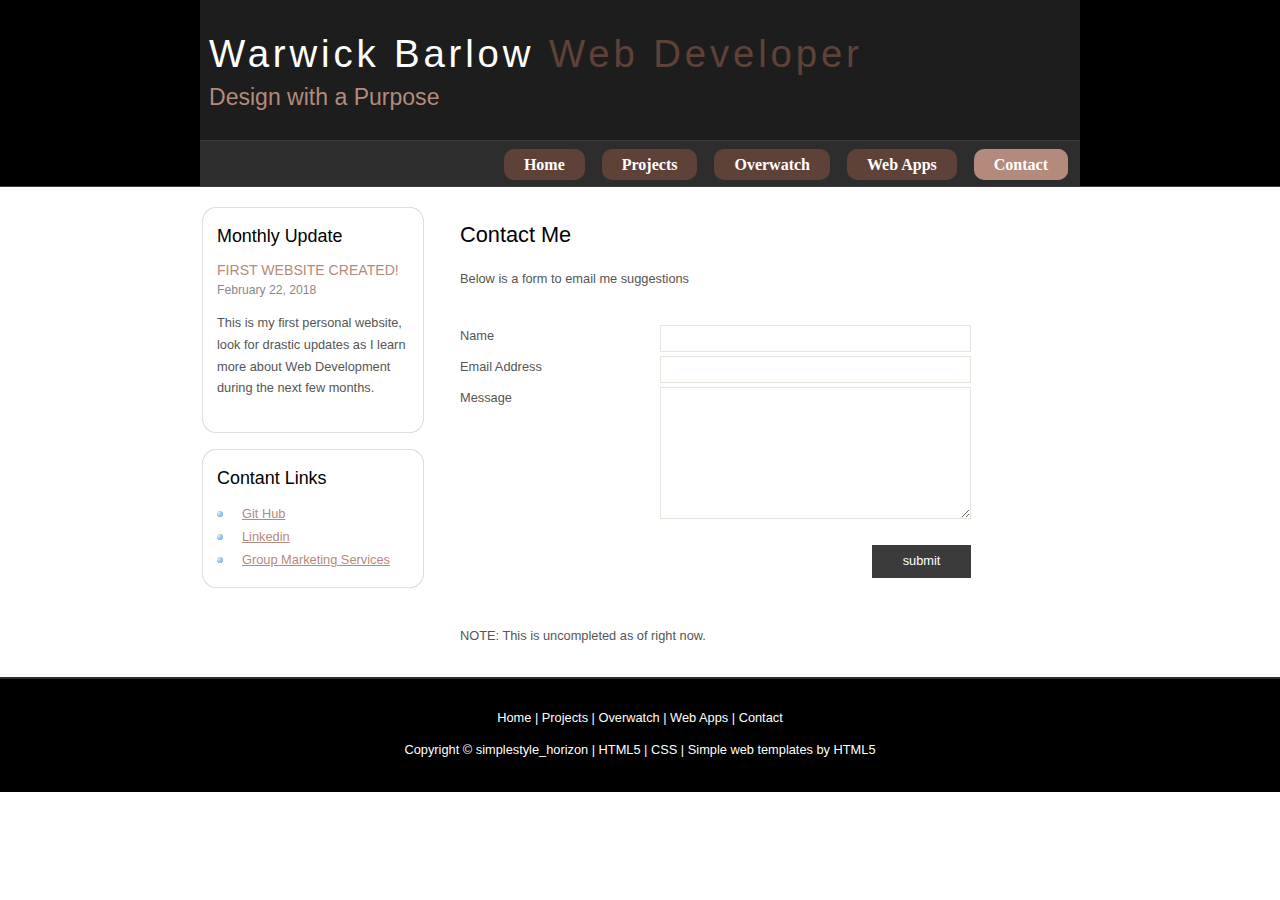
<file: contact.html>
<!DOCTYPE HTML>
<html>

<head>
  <title>Barlow Contact</title>
  <meta name="description" content="website description" />
  <meta name="keywords" content="website keywords, website keywords" />
  <meta http-equiv="content-type" content="text/html; charset=windows-1252" />
  <link rel="stylesheet" type="text/css" href="style/style.css" />
</head>

<body>
  <div id="main">
    <div id="header">
      <div id="logo">
        <div id="logo_text">
          <!-- class="logo_colour", allows you to change the colour of the text -->
          <h1><a href="index.html">Warwick Barlow<span class="logo_colour"> Web Developer</span></a></h1>
          <h2>Design with a Purpose</h2>
        </div>
      </div>
      <div id="menubar">
        <ul id="menu">
          <!-- put class="selected" in the li tag for the selected page - to highlight which page you're on -->
          <li><a href="index.html">Home</a></li>
          <li><a href="projects.html">Projects</a></li>
          <li><a href="overwatch.html">Overwatch</a></li>
          <li><a href="WebApps.html">Web Apps</a></li>
          <li class="selected"><a href="contact.html">Contact</a></li>
        </ul>
      </div>
    </div>
    <div id="content_header"></div>
    <div id="site_content">
      <div id="sidebar_container">
        <div class="sidebar">
          <div class="sidebar_top"></div>
          <div class="sidebar_item">
            <!-- insert your sidebar items here -->
            <h3>Monthly Update</h3>
            <h4>First Website Created!</h4>
            <h5>February 22, 2018</h5>
            <p>This is my first personal website, look for drastic updates as I learn more about Web Development during the next few months.</p>
          </div>
          <div class="sidebar_base"></div>
        </div>
        <div class="sidebar">
          <div class="sidebar_top"></div>
          <div class="sidebar_item">
            <h3>Contant Links</h3>
            <ul>
              <li><a href="https://github.com/warwick88" target="_blank">Git Hub</a></li>
              <li><a href="https://www.linkedin.com/in/warwick-barlow-746abb46" target="_blank">Linkedin</a></li>
              <li><a href="https://groupmarketingservices.com/" target="_blank">Group Marketing Services</a></li>
            </ul>
          </div>
          <div class="sidebar_base"></div>
        </div>
        <div class="sidebar">
        </div>
      </div>
      <div id="content">
        <!-- insert the page content here -->
        <h1>Contact Me</h1>
        <p>Below is a form to email me suggestions</p>       
          <div class="form_settings">
            <p><span>Name</span><input class="contact" type="text" name="your_name" value="" /></p>
            <p><span>Email Address</span><input class="contact" type="text" name="your_email" value="" /></p>
            <p><span>Message</span><textarea class="contact textarea" rows="8" cols="50" name="your_enquiry"></textarea></p>
            <p style="padding-top: 15px"><span>&nbsp;</span><input class="submit" type="submit" name="contact_submitted" value="submit" /></p>
          </div>       
        <p><br /><br />NOTE: This is uncompleted as of right now.</p>
      </div>
    </div>
    <div id="content_footer"></div>
    <div id="footer">
      <p><a href="index.html">Home</a> | <a href="projects.html">Projects</a> | <a href="Overwatch.html">Overwatch</a> | <a href="WebApps.html">Web Apps</a> | <a href="contact.html">Contact</a></p>
      <p>Copyright &copy; simplestyle_horizon | <a href="http://validator.w3.org/check?uri=referer">HTML5</a> | <a href="http://jigsaw.w3.org/css-validator/check/referer">CSS</a> | <a href="http://www.html5webtemplates.co.uk">Simple web templates by HTML5</a></p>
    </div>
  </div>
</body>
</html>
</file>
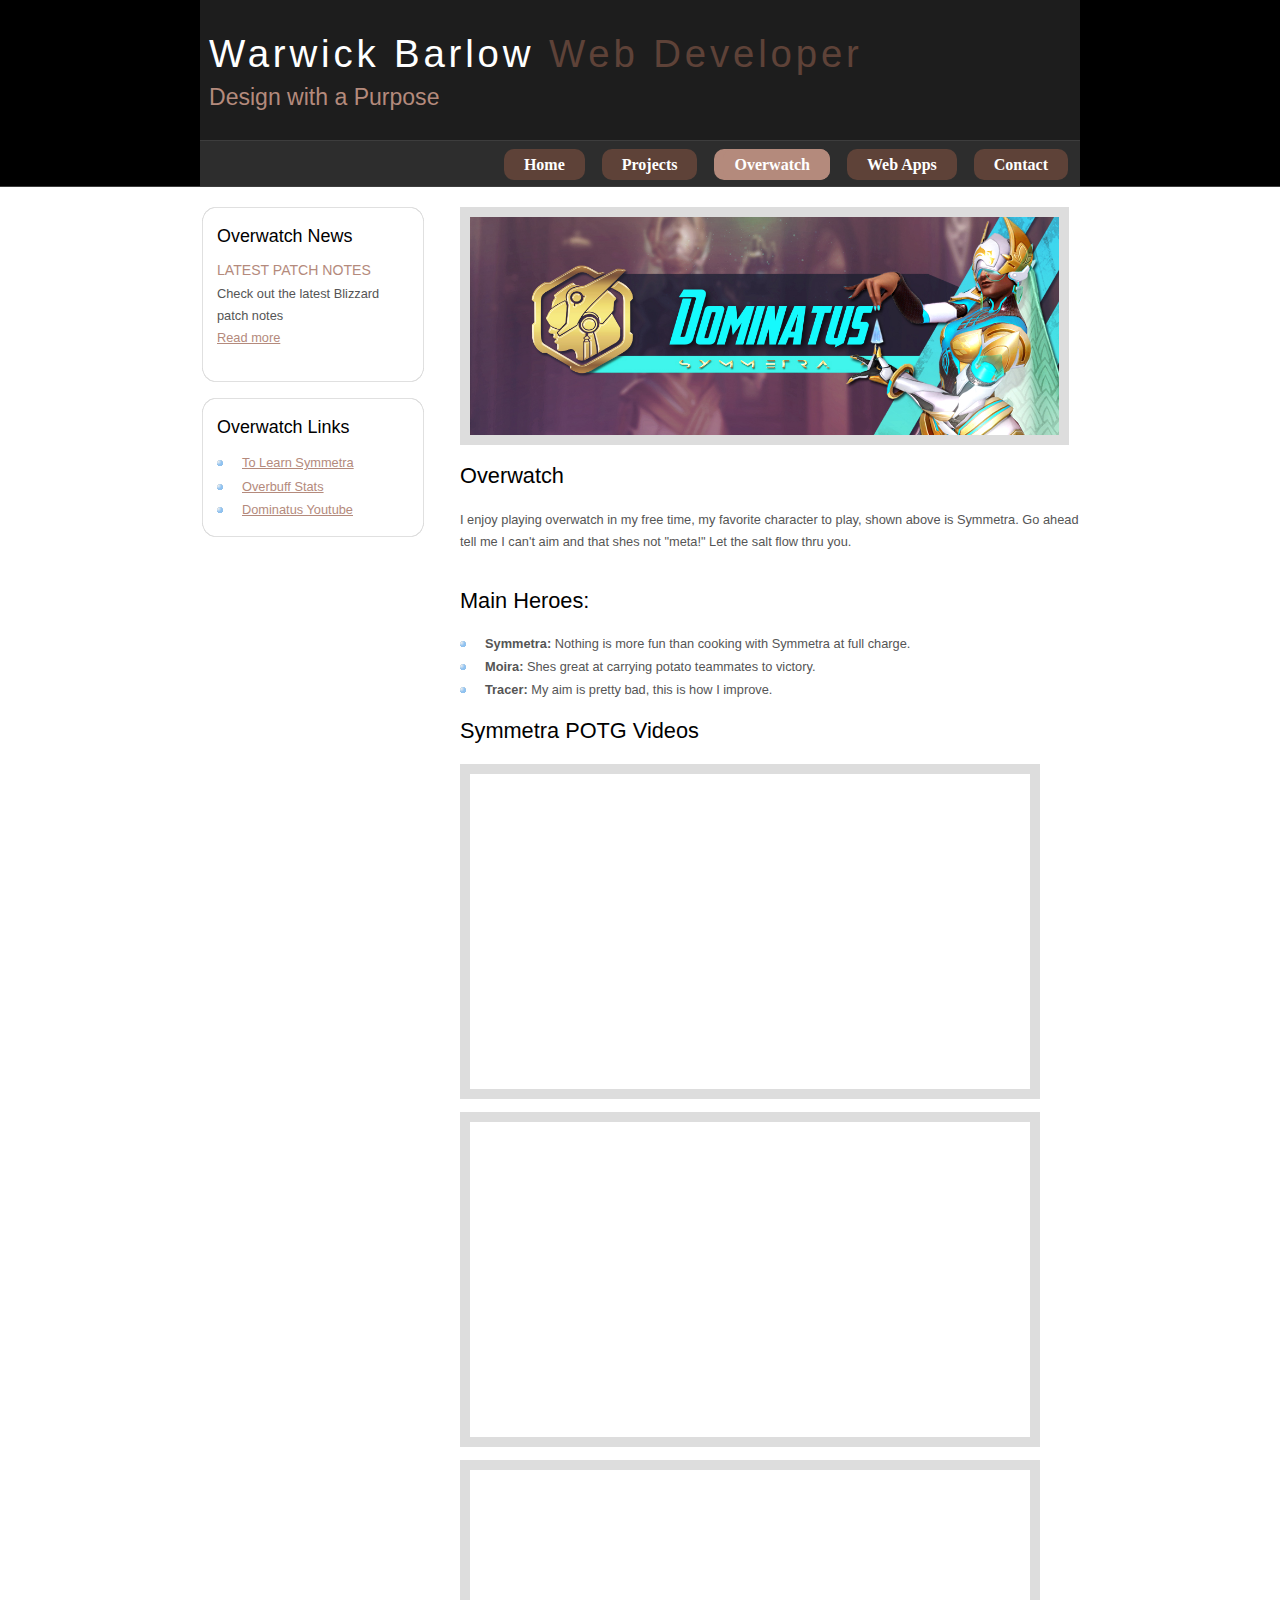
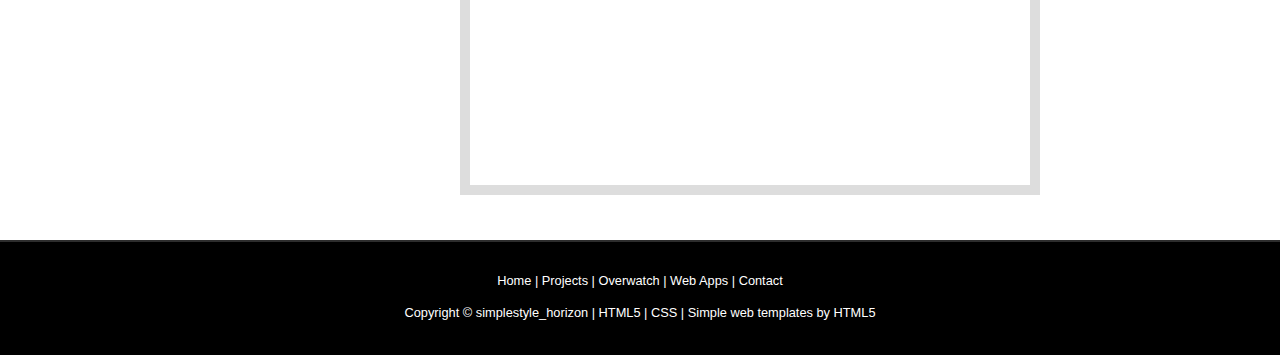
<file: overwatch.html>
<!DOCTYPE HTML>
<html>

<head>
  <title>Barlow Overwatch</title>
  <meta name="description" content="website description" />
  <meta name="keywords" content="website keywords, website keywords" />
  <meta http-equiv="content-type" content="text/html; charset=windows-1252" />
  <link rel="stylesheet" type="text/css" href="style/style.css" />
</head>

<body>
  <div id="main">
    <div id="header">
      <div id="logo">
        <div id="logo_text">
          <!-- class="logo_colour", allows you to change the colour of the text -->
          <h1><a href="index.html">Warwick Barlow<span class="logo_colour"> Web Developer</span></a></h1>
          <h2>Design with a Purpose</h2>
        </div>
      </div>
      <div id="menubar">
        <ul id="menu">
          <!-- put class="selected" in the li tag for the selected page - to highlight which page you're on -->
          <li><a href="index.html">Home</a></li>
          <li><a href="projects.html">Projects</a></li>
          <li class="selected"><a href="overwatch.html">Overwatch</a></li>
          <li><a href="WebApps.html">Web Apps</a></li>
          <li><a href="contact.html">Contact</a></li>
        </ul>
      </div>
    </div>
    <div id="content_header"></div>
    <div id="site_content">
      <div id="sidebar_container">
        <div class="sidebar">
          <div class="sidebar_top"></div>
          <div class="sidebar_item">
            <!-- insert your sidebar items here -->
            <h3>Overwatch News</h3>
            <h4>Latest Patch Notes</h4>
            <p>Check out the latest Blizzard patch notes<br /><a href="https://playoverwatch.com/en-us/game/patch-notes/pc/" target="_blank">Read more</a></p>
          </div>
          <div class="sidebar_base"></div>
        </div>
        <div class="sidebar">
          <div class="sidebar_top"></div>
          <div class="sidebar_item">
            <h3>Overwatch Links</h3>
            <ul>
              <li><a href="https://www.twitch.tv/just_stevo"target="_blank">To Learn Symmetra</a></li>
              <li><a href="https://www.overbuff.com/players/pc/Dominatus-1892" target="_blank">Overbuff Stats</a></li>
			  <li><a href="https://www.youtube.com/channel/UCAC8hQ6vjjiS6XV9jZCugWA" target="_blank">Dominatus Youtube</a></li>

            </ul>
          </div>
          <div class="sidebar_base"></div>
        </div>
        <div class="sidebar">

          <div class="sidebar_item">


          </div>

        </div>
      </div>
      <div id="content">
        <!-- insert the page content here -->
			
			<a href="https://www.overbuff.com/players/pc/Dominatus-1892" target="_blank">
				<img class="sym1"src="style/SymmetraPic.jpg" width="95%" height="100%" alt="Symmetra Pic">
			</a>
		<h1>Overwatch</h1>
		<p> I enjoy playing overwatch in my free time, my favorite character to play, shown above is Symmetra. Go ahead tell me I can't aim and that shes not "meta!" Let the salt flow thru you.</p>
        <h1>Main Heroes:</h1>
		<ul>
			<li><strong>Symmetra:</strong> Nothing is more fun than cooking with Symmetra at full charge.</li>
			<li><strong>Moira:</strong> Shes great at carrying potato teammates to victory.</li>
			<li><strong>Tracer:</strong> My aim is pretty bad, this is how I improve.</li>
		<h1>Symmetra POTG Videos</h1>
		<iframe class="youtube" width="560" height="315" src="https://www.youtube.com/embed/BQ2F4inyrD8" frameborder="0" allow="autoplay; encrypted-media" allowfullscreen></iframe>
		<iframe class="youtube" width="560" height="315" src="https://www.youtube.com/embed/tWJeyptLMrk" frameborder="0" allow="autoplay; encrypted-media" allowfullscreen></iframe>
		<iframe class="youtube" width="560" height="315" src="https://www.youtube.com/embed/UDwSVU1dZGs" frameborder="0" allow="autoplay; encrypted-media" allowfullscreen></iframe>
		</ul>
      </div>

    </div>
    <div id="content_footer"></div>
    <div id="footer">
      <p><a href="index.html">Home</a> | <a href="Projects.html">Projects</a> | <a href="overwatch.html">Overwatch</a> | <a href="WebApps.html">Web Apps</a> | <a href="contact.html">Contact</a></p>
      <p>Copyright &copy; simplestyle_horizon | <a href="http://validator.w3.org/check?uri=referer">HTML5</a> | <a href="http://jigsaw.w3.org/css-validator/check/referer">CSS</a> | <a href="http://www.html5webtemplates.co.uk">Simple web templates by HTML5</a></p>
    </div>
  </div>
</body>
</html>
</file>
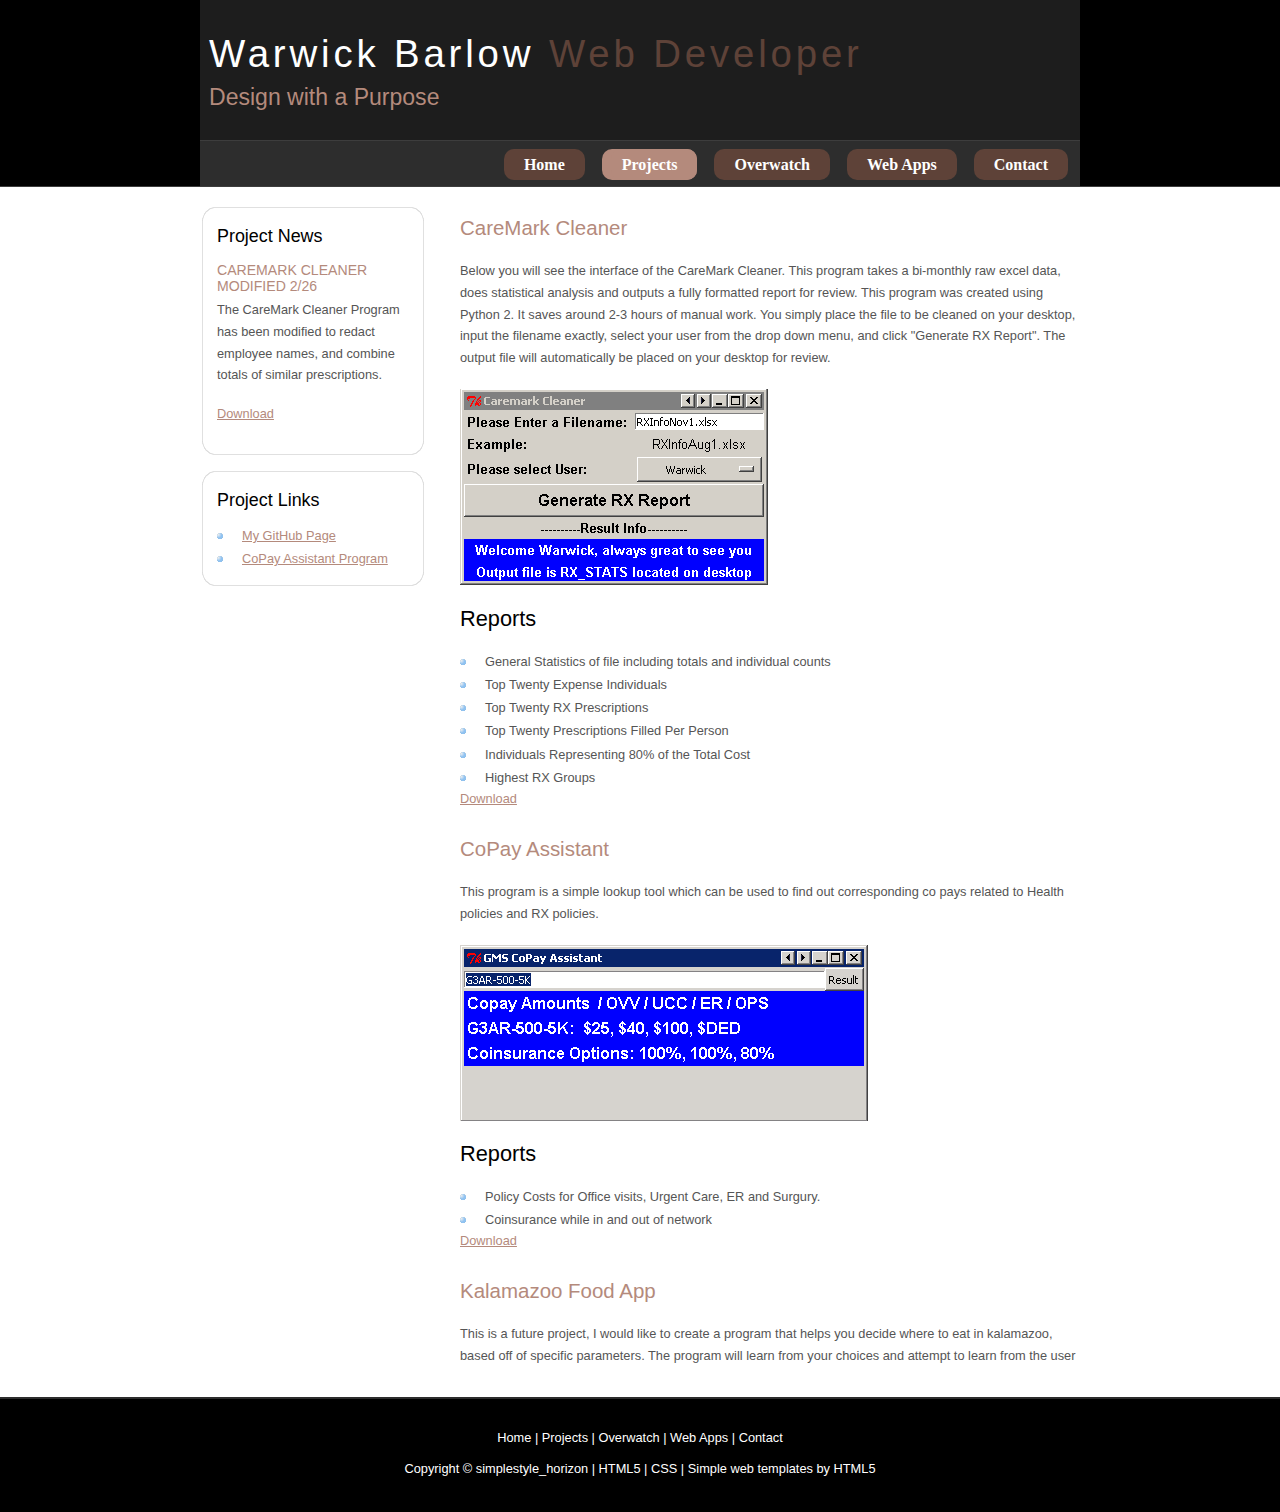
<file: projects.html>
<!DOCTYPE HTML>
<html>

<head>
  <title>Barlow Projects</title>
  <meta name="description" content="website description" />
  <meta name="keywords" content="website keywords, website keywords" />
  <meta http-equiv="content-type" content="text/html; charset=windows-1252" />
  <link rel="stylesheet" type="text/css" href="style/style.css" />
</head>

<body>
  <div id="main">
    <div id="header">
      <div id="logo">
        <div id="logo_text">
          <!-- class="logo_colour", allows you to change the colour of the text -->
          <h1><a href="index.html">Warwick Barlow<span class="logo_colour"> Web Developer</span></a></h1>
          <h2>Design with a Purpose</h2>
        </div>
      </div>
      <div id="menubar">
        <ul id="menu">
          <!-- put class="selected" in the li tag for the selected page - to highlight which page you're on -->
          <li><a href="index.html">Home</a></li>
          <li class="selected"><a href="projects.html">Projects</a></li>
		  <li><a href="overwatch.html">Overwatch</a></li>
          <li><a href="WebApps.html">Web Apps</a></li>
          
          <li><a href="contact.html">Contact</a></li>
        </ul>
      </div>
    </div>
    <div id="content_header"></div>
    <div id="site_content">
      <div id="sidebar_container">
        <div class="sidebar">
          <div class="sidebar_top"></div>
          <div class="sidebar_item">
            <!-- insert your sidebar items here -->
            <h3>Project News</h3>
            <h4>CareMark Cleaner Modified 2/26</h4>
            <p>The CareMark Cleaner Program has been modified to redact employee names, and combine totals of similar prescriptions.</p>
			<a href="https://github.com/warwick88/Copay-Assistant" target="_blank">Download</a></p>
          </div>
          <div class="sidebar_base"></div>
        </div>
        <div class="sidebar">
          <div class="sidebar_top"></div>
          <div class="sidebar_item">
            <h3>Project Links</h3>
            <ul>
              <li><a href="https://github.com/warwick88" target="_blank">My GitHub Page</a></li>
              <li><a href="https://github.com/warwick88/Copay-Assistant" target="_blank">CoPay Assistant Program</a></li>
            </ul>
          </div>
          <div class="sidebar_base"></div>
        </div>

      </div>
      <div id="content">
        <!-- insert the page content here -->
		<h2>CareMark Cleaner</h2>
        <p>Below you will see the interface of the CareMark Cleaner. This program takes a bi-monthly raw excel data, does statistical analysis and outputs a fully formatted
		report for review. This program was created using Python 2. It saves around 2-3 hours of manual work. You simply place the file to be cleaned on your desktop, input the filename exactly, select your
		user from the drop down menu, and click "Generate RX Report". The output file will automatically be placed on your desktop for review.</p>
		<div class="projects1">
			<!---<img class="guione" src="style/GUIWORK.png" alt="Caremark Cleaner Program"> -->
			<img class="guione" src="style/GUITWO.png" alt="Caremark Cleaner Program">
		</div>
		<ul><h1>Reports</h1>
			<li>General Statistics of file including totals and individual counts</li>
			<li>Top Twenty Expense Individuals</li>
			<li>Top Twenty RX Prescriptions</li>
			<li>Top Twenty Prescriptions Filled Per Person</li>
			<li>Individuals Representing 80% of the Total Cost</li>
			<li>Highest RX Groups</li>
			<a href="https://github.com/warwick88/Copay-Assistant" alt="Caremark Cleaner Program" target="_blank">Download</a>
		</ul>

	  <div>
		<h2>CoPay Assistant</h2>
			<p>This program is a simple lookup tool which can be used to find out corresponding co pays related to Health policies and RX policies.</p>
			<img class="cleaner2" src="style/GMScopay2.png" alt="CoPay Assistant">
			<ul><h1>Reports</h1>
				<li>Policy Costs for Office visits, Urgent Care, ER and Surgury.</li>
				<li>Coinsurance while in and out of network</li>
				<a href="https://github.com/warwick88/Copay-Assistant" alt="Caremark Cleaner Program" target="_blank">Download</a>
			</ul>

	  </div>
      <div>  
		<h2>Kalamazoo Food App</h2>
		<p>This is a future project, I would like to create a program that helps you decide where to eat in kalamazoo, based off of specific parameters.
		The program will learn from your choices and attempt to learn from the user</p>
	  </div>

      </div>
    </div>
    <div id="content_footer"></div>
    <div id="footer">
      <p><a href="index.html">Home</a> | <a href="projects.html">Projects</a> | <a href="Overwatch.html">Overwatch</a> | <a href="WebApps.html">Web Apps</a> | <a href="contact.html">Contact</a></p>
      <p>Copyright &copy; simplestyle_horizon | <a href="http://validator.w3.org/check?uri=referer">HTML5</a> | <a href="http://jigsaw.w3.org/css-validator/check/referer">CSS</a> | <a href="http://www.html5webtemplates.co.uk">Simple web templates by HTML5</a></p>
    </div>
  </div>
</body>
</html>
</file>
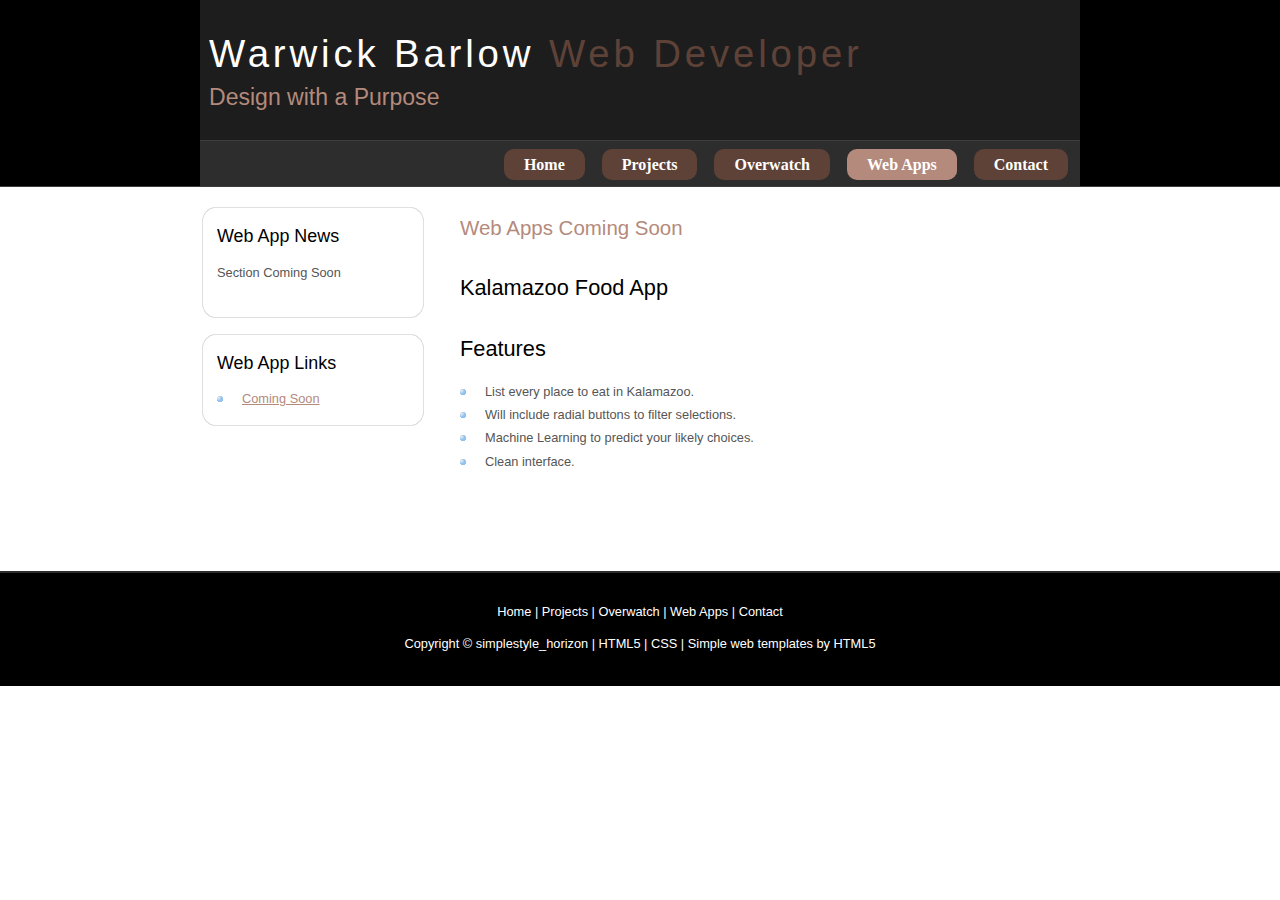
<file: WebApps.html>
<!DOCTYPE HTML>
<html>

<head>
  <title>Barlow Web Apps</title>
  <meta name="description" content="website description" />
  <meta name="keywords" content="website keywords, website keywords" />
  <meta http-equiv="content-type" content="text/html; charset=windows-1252" />
  <link rel="stylesheet" type="text/css" href="style/style.css" />
</head>

<body>
  <div id="main">
    <div id="header">
      <div id="logo">
        <div id="logo_text">
          <!-- class="logo_colour", allows you to change the colour of the text -->
          <h1><a href="index.html">Warwick Barlow<span class="logo_colour"> Web Developer</span></a></h1>
          <h2>Design with a Purpose</h2>
        </div>
      </div>
      <div id="menubar">
        <ul id="menu">
          <!-- put class="selected" in the li tag for the selected page - to highlight which page you're on -->
          <li><a href="index.html">Home</a></li>
		  <li><a href="projects.html">Projects</a></li>
          <li><a href="overwatch.html">Overwatch</a></li>
          <li class="selected"><a href="WebApps.html">Web Apps</a></li>
          <li><a href="contact.html">Contact</a></li>
        </ul>
      </div>
    </div>
    <div id="content_header"></div>
    <div id="site_content">
      <div id="sidebar_container">
        <div class="sidebar">
          <div class="sidebar_top"></div>
          <div class="sidebar_item">
            <!-- insert your sidebar items here -->
            <h3>Web App News</h3>
			<p>Section Coming Soon</p>

          </div>
          <div class="sidebar_base"></div>
        </div>
        <div class="sidebar">
          <div class="sidebar_top"></div>
          <div class="sidebar_item">
            <h3>Web App Links</h3>
            <ul>
              <li><a href="#">Coming Soon</a></li>

            </ul>
          </div>
          <div class="sidebar_base"></div>
        </div>
        <div class="sidebar">



        </div>
      </div>
      <div id="content">
        <!-- insert the page content here -->
        <h2>Web Apps Coming Soon</h2>
		<h1>Kalamazoo Food App</h1>
		<ul><h1>Features</h1>
			<li>List every place to eat in Kalamazoo.</li>
			<li>Will include radial buttons to filter selections.</li>
			<li>Machine Learning to predict your likely choices.</li>
			<li>Clean interface.</li>
		</ul>
	  <div>
	  <h1></h1>
	  <h2></h2>
	  </div>
      </div>
    </div>
    <div id="content_footer"></div>
    <div id="footer">
      <p><a href="index.html">Home</a> | <a href="projects.html">Projects</a> | <a href="Overwatch.html">Overwatch</a> | <a href="WebApps.html">Web Apps</a> | <a href="contact.html">Contact</a></p>
      <p>Copyright &copy; simplestyle_horizon | <a href="http://validator.w3.org/check?uri=referer">HTML5</a> | <a href="http://jigsaw.w3.org/css-validator/check/referer">CSS</a> | <a href="http://www.html5webtemplates.co.uk">Simple web templates by HTML5</a></p>
    </div>
  </div>
</body>
</html>
</file>
<file: style/style.css>
html
{ height: 100%;}

*
{ margin: 0;
  padding: 0;}

body
{ font: normal .80em 'trebuchet ms', arial, sans-serif;
  background: #FFF;
  color: #555;}

p
{ padding: 0 0 20px 0;
  line-height: 1.7em;}

img
{ border: 0;}

h1, h2, h3, h4, h5, h6 
{ color: #362C20;
  letter-spacing: 0em;
  padding: 0 0 5px 0;}

h1, h2, h3
{ font: normal 170% 'century gothic', arial;
  margin: 0 0 15px 0;
  padding: 15px 0 5px 0;
  color: #000;}

h2
{ font-size: 160%;
  padding: 9px 0 5px 0;
  color: #B48A7C;}

h3
{ font-size: 140%;
  padding: 5px 0 0 0;}

h4, h6
{ color: #B48A7C;
  padding: 0 0 5px 0;
  font: normal 110% arial;
  text-transform: uppercase;}

h5, h6
{ color: #888;
  font: normal 95% arial;
  letter-spacing: normal;
  padding: 0 0 15px 0;}

a, a:hover
{ outline: none;
  text-decoration: underline;
  color: #B48A7C;}

a:hover
{ text-decoration: none;}

blockquote
{ margin: 20px 0; 
  padding: 10px 20px 0 20px;
  border: 1px solid #E5E5DB;
  background: #FFF;}

ul
{ margin: 2px 0 22px 17px;}

ul li
{ list-style-type: circle;
  margin: 0 0 6px 0; 
  padding: 0 0 4px 5px;
  line-height: 1.5em;}

ol
{ margin: 8px 0 22px 20px;}

ol li
{ margin: 0 0 11px 0;}

.left
{ float: left;
  width: auto;
  margin-right: 10px;}

.projects1 {
	width: auto;
	height: 200px;
}  
  
  
.right
{ float: right; 
  width: auto;
  margin-left: 10px;}
  
.guione  
{ float: left;}

.guitwo 
{ float:right;}

.guithree {
	float: left;
	width: 299px;
}

.jackass 
{
	postion: relative;
}


.learning 
{ width: 500px;
}

.youtube
{
  border: 10px solid #DDD;
  margin-bottom: 10px;
}

.center
{ display: block;
  text-align: center;
  margin: 20px auto;}

#main, #logo, #menubar, #site_content, #footer
{ margin-left: auto; 
  margin-right: auto;}

#header
{ background: #000;
  border-bottom: 1px solid #3d3d3d;
  height: 186px;}

#banner
{ background: transparent url(space2.jpg) no-repeat;
  width: 860px;
  height: 285px;
  margin-bottom: 20px;
  border: 10px solid #DDD;}

.sym1 
{ border: 10px solid #DDD;
  
  }
  
#banner2
{ 
  width: 1080px;
  height: 400px;
  border: 10px solid #DDD;
}

#logo
{ width: 880px;
  position: relative;
  height: 140px;
  background: #1d1d1d;}

#logo #logo_text 
{ position: absolute; 
  top: 10px;
  left: 0;}

#logo h1, #logo h2
{ font: normal 300% 'century gothic', arial, sans-serif;
  border-bottom: 0;
  text-transform: none;
  margin: 0 0 0 9px;}

#logo_text h1, #logo_text h1 a, #logo_text h1 a:hover 
{ padding: 22px 0 0 0;
  color: #FFF;
  letter-spacing: 0.1em;
  text-decoration: none;}

#logo_text h1 a .logo_colour
{ color: #5E4238;}

#logo_text a:hover .logo_colour
{ color: #5E4238;}

#logo_text h2
{ font-size: 180%;
  padding: 8px 0 0 0;
  color: #B48A7C;}

#menubar
{ width: 872px;
  height: 45px;
  padding-right: 8px;
  background: #2D2D2D;
  border-top: 1px solid #3D3D3D;} 

ul#menu
{ float: right;
  margin: 0;}

ul#menu li
{ float: left;
  border-radius: 10px;
  padding: 0 0 0 9px;
  list-style: none;
  margin: 8px 4px 0 4px;}

ul#menu li a
{ font-family:Garamond, Arail;
  border-radius: 10px;
  font-weight:bold;
  font-size:16px;
  display: block; 
  float: right; 
  height: 20px;
  padding: 6px 20px 5px 20px;
  text-align: center;
  color: #FFF;
  text-decoration: none;
  background: #5E4238;} 

ul#menu li.selected a
{ height: 20px;
  padding: 6px 20px 5px 11px;}

ul#menu li.selected
{ margin: 8px 4px 0 13px;
  background: #B48A7C;}

ul#menu li.selected a, ul#menu li.selected a:hover
{ background: #B48A7C;
  color: #FFF;}

ul#menu li a:hover
{ color: #B48A7C;
  color: black;}

#site_content
{ width: 880px;
  overflow: hidden;
  margin: 20px auto 0 auto;
  padding: 0 0 10px 0;} 

#sidebar_container
{ float: left;
  width: 224px;}

.sidebar_top
{ width: 222px;
  height: 14px;
  background: transparent url(side_top.png) no-repeat;}

.sidebar_base
{ width: 222px;
  height: 14px;
  background: url(side_base.png) no-repeat;}

.sidebar
{ float: right;
  width: 222px;
  padding: 0;
  margin: 0 0 16px 0;}

.sidebar_item
{ background: url(side_back.png) repeat-y;
  padding: 0 15px;
  width: 192px;}

.sidebar li a.selected
{ color: #444;} 

.sidebar ul
{ margin: 0;} 

#content
{ text-align: left;
  width: 620px;
  padding: 0 0 0 5px;
  float: right;}
  
#content ul
{ margin: 2px 0 22px 0px;}

#content ul li, .sidebar ul li
{ list-style-type: none;
  background: url(bullet.png) no-repeat;
  margin: 0 0 0 0; 
  padding: 0 0 4px 25px;
  line-height: 1.5em;}

#footer
{ width: 100%;
  font-family: 'trebuchet ms', sans-serif;
  font-size: 100%;
  height: 80px;
  padding: 28px 0 5px 0;
  text-align: center; 
  background: #000;
  border-top: 2px solid #2D2D2D;
  color: #FFF;}

#footer p
{ line-height: 1.7em;
  padding: 0 0 10px 0;}

#footer a
{ color: #FFF;
  text-decoration: none;}

#footer a:hover
{ color: #B48A7C;
  text-decoration: none;}

.search
{ color: #5D5D5D; 
  border: 1px solid #BBB; 
  width: 134px; 
  padding: 4px; 
  font: 100% arial, sans-serif;}

.form_settings
{ margin: 15px 0 0 0;}

.form_settings p
{ padding: 0 0 4px 0;}

.form_settings span
{ float: left; 
  width: 200px; 
  text-align: left;}
  
.form_settings input, .form_settings textarea
{ padding: 5px; 
  width: 299px; 
  font: 100% arial; 
  border: 1px solid #E5E5DB; 
  background: #FFF; 
  color: #47433F;}
  
.form_settings .submit
{ font: 100% arial; 
  border: 0; 
  width: 99px; 
  margin: 0 0 0 212px; 
  height: 33px;
  padding: 2px 0 3px 0;
  cursor: pointer; 
  background: #3B3B3B; 
  color: #FFF;}

.form_settings textarea, .form_settings select
{ font: 100% arial; 
  width: 299px;}

.form_settings select
{ width: 310px;}

.form_settings .checkbox
{ margin: 4px 0; 
  padding: 0; 
  width: 14px;
  border: 0;
  background: none;}

.separator
{ width: 100%;
  height: 0;
  border-top: 1px solid #D9D5CF;
  border-bottom: 1px solid #FFF;
  margin: 0 0 20px 0;}
  
table
{ margin: 10px 0 30px 0;}

table tr th, table tr td
{ background: #3B3B3B;
  color: #FFF;
  padding: 7px 4px;
  text-align: left;}
  
table tr td
{ background: #E5E5DB;
  color: #47433F;
  border-top: 1px solid #FFF;}
</file>
